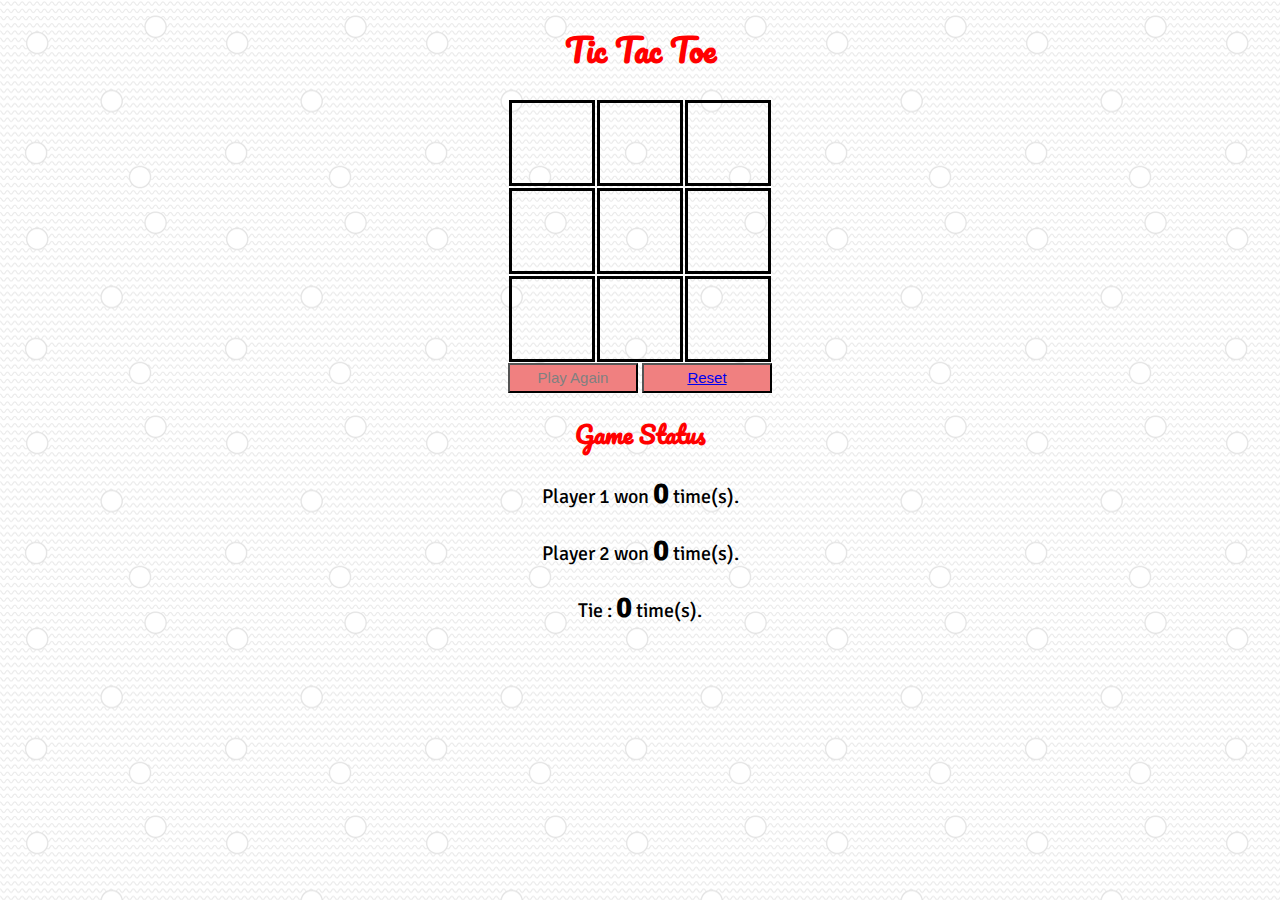
<file: index.html>
<!DOCTYPE html>

<html>
<head>
		
	<title>Tic Tac Toe</title>

	<link rel="stylesheet" href="style.css"/>
	<link href="https://fonts.googleapis.com/css?family=Pacifico" rel="stylesheet">
	<link href="https://fonts.googleapis.com/css?family=Signika" rel="stylesheet">
</head>

<body>
	<h1> Tic Tac Toe </h1>


	<div id="theBigBox">
		<div id ="0" class="box"></div>
		<div id ="1" class="box"></div>
		<div id ="2" class="box"></div>
		<div id ="3" class="box"></div>
		<div id ="4" class="box"></div>
		<div id ="5" class="box"></div>
		<div id ="6" class="box"></div>
		<div id ="7" class="box"></div>
		<div id ="8" class="box"></div>
	</div>

	<button id= "playAgain"> Play Again </button>
	<button><a href="file:///Users/chloefanBubblemolly/Documents/Tic%20Tac%20Toe/Tic%20Tac%20Toe.html"> Reset </a></button>

	<section id="status">
		<h2 id= "gameStatus"> Game Status </h2> 
		<p> Player 1 won <span id="num1"> </span> time(s). </p>
		<p> Player 2 won <span id="num2"> </span> time(s). </p>
		<p> Tie : <span id="numTie">  </span> time(s). </p>
	</section>

	
	<script src= "./scripts.js"></script>
</body>
</html>
</file>
<file: style.css>
/*Title*/
h1,h2 {
	text-align: center;
	font-family:  Pacifico , Arial,  sans-serif;
	color:red;
}


/*Fixing the Boxes */
.box{
	border : 3px solid black;
	padding: 40px;
	display: inline-block;
	margin:1px;
}

#theBigBox {
	display:flex;
	justify-content: center;
	align-items: center;
	flex-wrap: wrap;
	max-width:300px;
	margin: auto;

}

body{
	text-align: center;
	background-image: url(./wavy-dots.png);
}


button, #playAgain {
	width: 130px;
	height:30px;
	background-color: #F08080;
	font-family:  Arial,  sans-serif;
	color: grey;
	font-size: 15px;

}

p {
	font-size: 20px;
	font-family:  Signika , Arial,  sans-serif;
}

#num1,#num2, #numTie {
	font-weight: bold;
	font-size: 30px;
}
</file>
